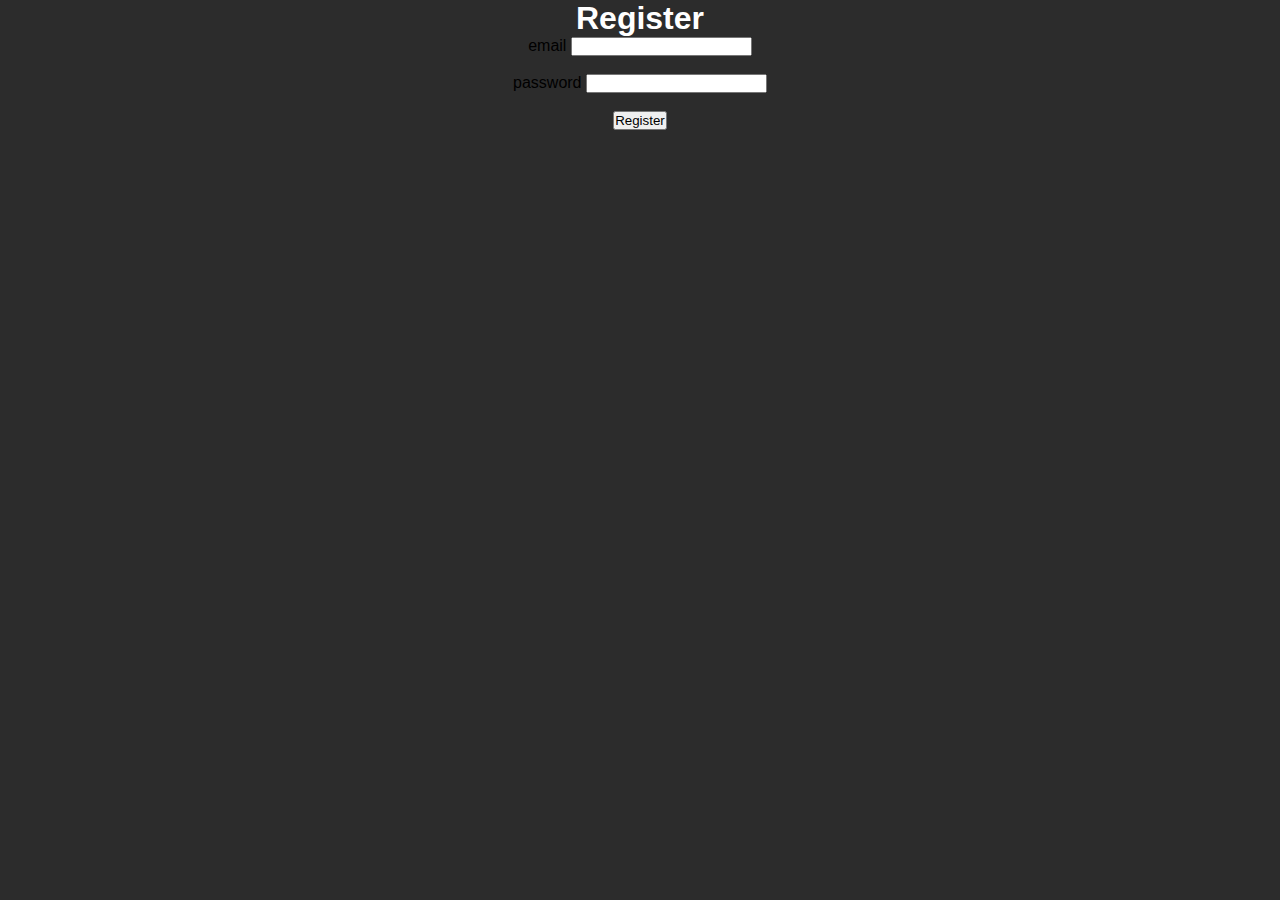
<file: register.html>
<!DOCTYPE html>
<html lang="en">
  <head>
    <meta charset="UTF-8" />
    <meta name="viewport" content="width=device-width, initial-scale=1.0" />
    <title>Register</title>
    <link rel="icon" href="assets/logo.png" />
    <link rel="stylesheet" type="text/css" href="general.css">
    <script src="https://cdnjs.cloudflare.com/ajax/libs/jquery/3.4.0/jquery.min.js"></script>
  </head>
  <body style="text-align: center">
    <h1>Register</h1>
    <form id="registerForm">
      <label for="email">email</label>
      <input type="text" id="email" name="email" required />
      <br />
      <br />
      <label for="password">password</label>
      <input type="password" id="password" name="password" required />
      <br />
      <br />
      <div id="result"></div>

      <input type="submit" value="Register" />
    </form>

    <script>
      const registerForm = document.getElementById("registerForm");
      const result = document.getElementById("result");
      const register = async (e) => {
        e.preventDefault();
        const url = "/api/user/register";
        const data = {
          email: registerForm.email.value,
          password: registerForm.password.value,
        };
        const rawRes = await fetch(url, {
          method: "POST",
          headers: {
            "Content-Type": "application/json",
          },
          body: JSON.stringify(data),
        });
        const res = await rawRes.json();
        if (rawRes.status == 200) {
          result.innerHTML =
            "Successdully resgitered! Directing you to the login page...";
          setTimeout(function () {
            window.location.href = "/login.html";
          }, 2500);
        } else {
          result.innerHTML = res.message;
        }
      };
      registerForm.addEventListener("submit", register);
    </script>
  </body>
</html>
</file>
<file: general.css>
* {
    box-sizing: border-box;
    margin: 0;
    padding: 0;
}

body{
    height: 100vh;
    font-family: Helvetica, Arial, sans-serif;
    background-color: #2c2c2c;
}

h1 {
    color: #ffffff;
}

#logo {
    width: 70px;
    height: 70px;
    margin-right: 0.5em;
}

.container {
    max-width: 90%;
    padding-left: 1.4rem;
    padding-right: 1.4rem;
    margin-left: auto;
    margin-right: auto;
}

#navbar {
    background-color: #000000;
    height: 100px;
    left: 0;
    right: 0;
    box-shadow: 0 2px 4px rgba(0, 0, 0, 0.15);
}

.nav-wrapper {
    display: flex;
    justify-content: space-between;
    height: 100%;
    align-items: center;
}

.nav-item {
    margin-left: 25px;
    margin-right: 25px;
}

.home-link,
.nav-link {
    color: #ffffff;
    transition: color 0.2s ease-in-out;
    text-decoration: none;
    display: flex;
    font-weight: 400;
    align-items: center;
    transition: background-color 0.2s ease-in-out,
                color 0.2s ease-in-out;
}

.home-link {
    color: #7342A3;
    font-size: 64px;
    font-weight: 500;
    letter-spacing: 2px;
}

.home-link:focus,
.home-link:hover {
    color: #ffffff;
}

.nav-link {
    justify-content: center;
    width: 100%;
    padding: 0.4em 0.8em;
    border-radius: 5px;
}

.nav-link:focus,
.nav-link:hover {
    background-color: #7342A3;
}

.nav-toggle {
    cursor: pointer;
    border: none;
    background-color: transparent;
    width: 40px;
    height: 40px;
    display: flex;
    align-items: center;
    justify-content: center;
    flex-direction: column;
}

.icon-bar {
    display: block;
    width: 30px;
    height: 4px;
    margin:2px;
    transition: background-color 0.2s ease-in-out,
                transform 0.2s ease-in-out,
                opacity 0.2 ease-in-out;
    background-color: #7342A3;
}

.nav-toggle:hover .icon-bar {
    background-color: #ffffff;
}

#navbar.opened .nav-toggle .icon-bar:first-child,
#navbar.opened .nav-toggle .icon-bar:last-child {
    position: absolute;
    margin: 0;
    width: 30px;
}

#navbar.opened .nav-toggle .icon-bar:first-child {
    transform: rotate(45deg);
}

#navbar.opened .nav-toggle .icon-bar:nth-child(2) {
    opacity: 0;
}

#navbar.opened .nav-toggle .icon-bar:last-child {
    transform: rotate(-45deg);
}

#navbar.opened .nav-menu {
    background-color: rgba(0, 0, 0, 0.4);
    opacity: 1;
    visibility: visible;
}

.nav-menu {
    position: fixed;
    top: 100px;
    bottom: 0;
    transition: opacity 0.2s ease-in-out,
                visibility 0.2s ease-in-out;
    opacity: 0;
    visibility: hidden;
    left: 0;
    right: 0; 
}

.nav-links {
    list-style-type: none;
    max-height: 0;
    overflow: hidden;
    position: absolute;
    background-color: #000000;
    display: flex;
    flex-direction: column;
    align-items: center;
    left: 0;
    right: 0;
    margin: 1.4rem;
    border-radius: 5px;
    box-shadow: 0 0 20px rgba(115, 66, 163, 0.3);
}

#navbar.opened .nav-links {
    padding: 1em;
    max-height: none;
}

@media screen and (min-width: 1000px) {
    .nav-toggle {
        display: none;
    }

    #navbar .nav-menu,
    #navbar.opened .nav-menu {
        visibility: visible;
        opacity: 1;
        position: static;
        height: 100%;
    }

    #navbar .nav-links,
    #navbar.opened .navbar-links {
        margin: 0;
        padding: 0;
        box-shadow: none;
        position: static;
        flex-direction: row;
        list-style-type: none;
        max-height: max-content;
        width: 100%;
        height: 100%;
    }
}

@media screen and (max-width: 600px) {
    #logo {
        width: 15%;
        height: 15%;
    }

    .home-link {
        font-size: 10vw;
    }
}
</file>
